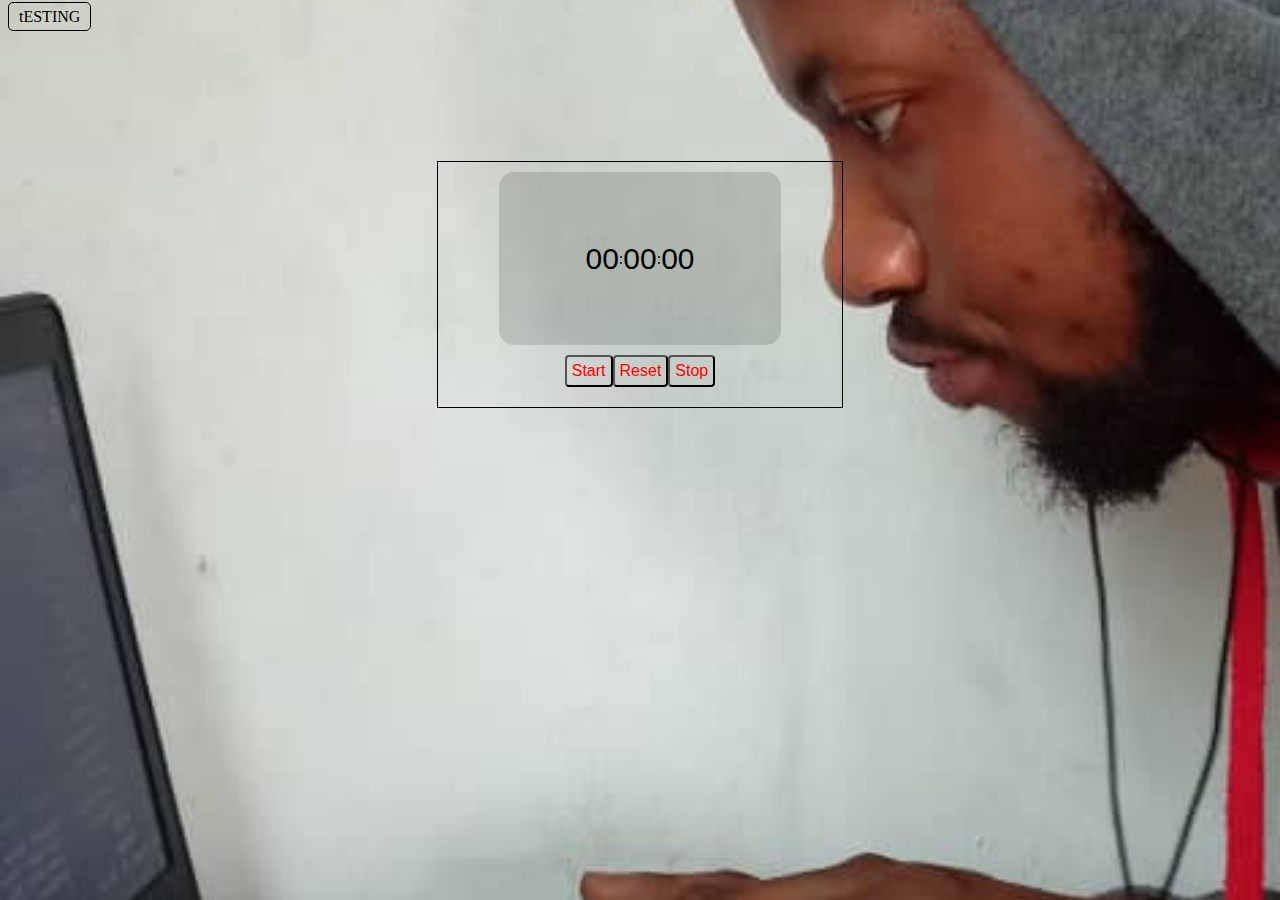
<file: index.html>
<!DOCTYPE html>
<html lang="en">
<head>
    <meta charset="UTF-8">
    <meta http-equiv="X-UA-Compatible" content="IE=edge">
    <meta name="viewport" content="width=device-width, initial-scale=1.0">
    <link rel="stylesheet" href="index.css">
    <title>Document</title>
</head>
<body>
    <div class="div-container">
        <P>tESTING</P>
    </div>
    <div class="clock">
      <div class="stop-watch">
        <span class="time hour">00</span>:
        <span class="time min">00</span>:
        <span class="time sec">00</span>
      </div>
      <div class="clock-btn">
        <button id="start-btn">Start</button>
        <button id="reset-btn">Reset</button>
        <button id="stop-btn">Stop</button>
      </div>
    </div>
    <script src="index.js"/>
</body>
</html>
</file>
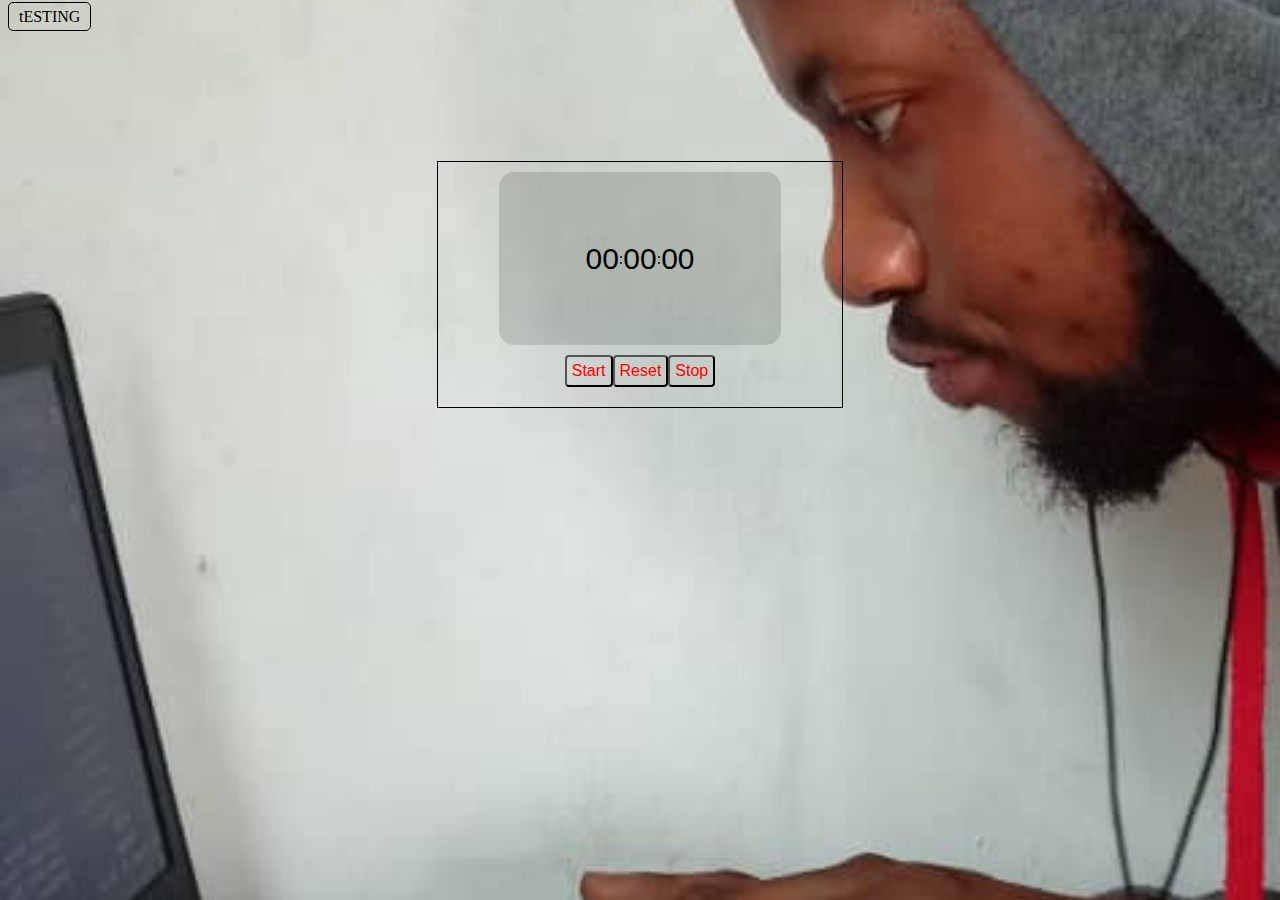
<file: stopWatchApp.html>
<!DOCTYPE html>
<html lang="en">
<head>
    <meta charset="UTF-8">
    <meta http-equiv="X-UA-Compatible" content="IE=edge">
    <meta name="viewport" content="width=device-width, initial-scale=1.0">
    <link rel="stylesheet" href="stopWatchApp.css">
    <title>Document</title>
</head>
<body>
    <div class="div-container">
        <P>tESTING</P>
    </div>
    <div class="clock">
      <div class="stop-watch">
        <span class="time hour">00</span>:
        <span class="time min">00</span>:
        <span class="time sec">00</span>
      </div>
      <div class="clock-btn">
        <button id="start-btn">Start</button>
        <button id="reset-btn">Reset</button>
        <button id="stop-btn">Stop</button>
      </div>  
    </div>
    <script src="stopWatchApp.js"/>
</body>
</html>
</file>
<file: index.css>
body {
    background: url(./img1.jpg) no-repeat center center/ cover;
}

.div-container p {
    border: 1px solid black;
    border-radius: 5px;
    display:inline;
    padding: 5px 10px   ;
}

#main-heading {
    padding: 10px;
    width: 50%;
    border-radius: 3px;
    border:1px solid black;
    display: flex;
    justify-content: center;
    margin: auto;
    text-align: center;
    color: rgb(0, 89, 255);
}

.clock {
    width:30vw;
    margin:15vh auto;
    height: 25vh;
    padding:10px;
    background: transparent;
    border: 1px solid black;
    display: flex;
    flex-direction: column;
    justify-content: center;
    align-items:center;
    margin-bottom:50px;
}

.clock .clock-btn {
    display: flex;
    justify-items: space-between;
    padding: 10px 20px;
    border-radius: 20px;
      
}
.clock .stop-watch {
    background-color: rgba(0, 0, 0, 0.129);
    border-radius: 15px;
    width: 22vw;
    height: 20vh;
    display:flex;
    justify-content: center;
    align-items: center;
}
.clock .clock-btn button {
    color:red;
    font-family: 'Franklin Gothic Medium', 'Arial Narrow', Arial, sans-serif;
    font-size: medium;
    padding:5px;
    background: transparent;
    border-radius: 4px;
}
.clock .stop-watch .time {
    font-family: sans-serif;
    font-size: 30px;
    font-weight: 40px;
}
</file>
<file: stopWatchApp.css>
body {
    background: url(./img1.jpg) no-repeat center center/ cover;
}

.div-container p {
    border: 1px solid black;
    border-radius: 5px;
    display:inline;
    padding: 5px 10px   ;
}

#main-heading {
    padding: 10px;
    width: 50%;
    border-radius: 3px;
    border:1px solid black;
    display: flex;
    justify-content: center;
    margin: auto;
    text-align: center;
    color: rgb(0, 89, 255);
}

.clock {
    width:30vw;
    margin:15vh auto;
    height: 25vh;
    padding:10px;
    background: transparent;
    border: 1px solid black;
    display: flex;
    flex-direction: column;
    justify-content: center;
    align-items:center;
    margin-bottom:50px;
}

.clock .clock-btn {
    display: flex;
    justify-items: space-between;
    padding: 10px 20px;
    border-radius: 20px;
      
}
.clock .stop-watch {
    background-color: rgba(0, 0, 0, 0.129);
    border-radius: 15px;
    width: 22vw;
    height: 20vh;
    display:flex;
    justify-content: center;
    align-items: center;
}
.clock .clock-btn button {
    color:red;
    font-family: 'Franklin Gothic Medium', 'Arial Narrow', Arial, sans-serif;
    font-size: medium;
    padding:5px;
    background: transparent;
    border-radius: 4px;
}
.clock .stop-watch .time {
    font-family: sans-serif;
    font-size: 30px;
    font-weight: 40px;
}
</file>
